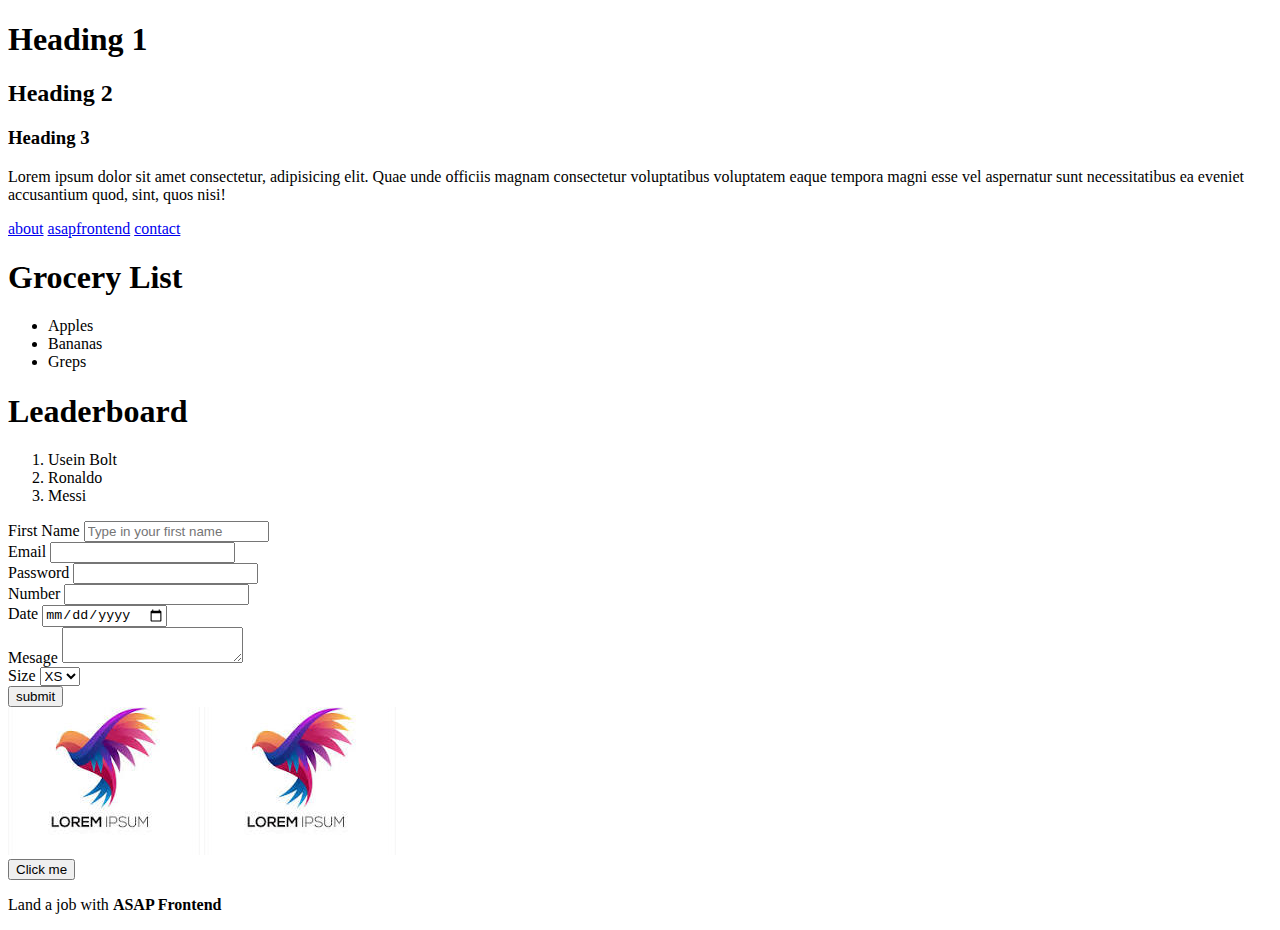
<file: index.html>
<!DOCTYPE html>
<html lang="en">

<head>
    <meta charset="UTF-8">
    <meta name="viewport" content="width=device-width, initial-scale=1.0">
    <title>HTML crush course</title>
</head>

<body>
    <!-- Heading -->
</body>
<h1>Heading 1</h1>
<h2>Heading 2</h2>
<h3>Heading 3</h3>

<!-- Paragraphs -->
<p>Lorem ipsum dolor sit amet consectetur, adipisicing elit. Quae unde officiis magnam consectetur voluptatibus
    voluptatem eaque tempora magni esse vel aspernatur sunt necessitatibus ea eveniet accusantium quod, sint, quos nisi!
</p>

<!-- Anchor elements -->
<a href="about.html">about</a>

<!--1. create a link that send us to asapfrontend.com(Must open on new tab) -->
<a href="https://asapfrontend.com" target="_blank">asapfrontend</a>

<!-- 2.create a link taht opens up a new file called "contact.html" -->
<a href="contact.html" target="_blank">contact</a>

<!-- List -->
 <h1>Grocery List</h1>
<ul>
    <li>Apples</li>
    <li>Bananas</li>
    <li>Greps</li>
</ul>
<h1>Leaderboard</h1>
<ol>
    <li>Usein Bolt</li>
    <li>Ronaldo</li>
    <li>Messi</li>
</ol>


<form action="">
    <div>
    <label for="">First Name</label>
    <!-- self clossing tag -->
    <input type="text" 
    placeholder="Type in your first name" 
    /> 
    </div>
    
    <div>
     <label for="">Email</label>
    <!-- self clossing tag -->
    <input type="email" /> 
    </div>

    <div> 
     <label for="">Password</label>
    <!-- self clossing tag -->
    <input type="password" /> 
    </div>

    <div> 
     <label for="">Number</label>
    <!-- self clossing tag -->
    <input type="number" /> 
    </div>

    <div> 
     <label for="">Date</label>
    <!-- self clossing tag -->
    <input type="date" /> 
    </div>

    <div> 
     <label for="">Mesage</label>
    <textarea name="" id=""></textarea>
    </div>

    <div> 
     <label for="">Size</label>
    <select >
        <option value="XS">XS</option>
        <option value="S">S</option>
        <option value="M">M</option>
        <option value="LG">LG</option>
    </select>
    </div>

    <button>submit</button>
</form>

 <!-- image -->
  <!-- access image locally -->
    <img src="assets/images/lorem.jpg"
     alt="Lorem image" />

 <!-- insert/acess image from internet -->
    <img src="[data-uri]"
     alt="Lorem image" />

     <!-- buttons -->
    <div>
        <button>Click me</button>
    </div>

    <!-- span -->
     <p>Land a job with <b>ASAP Frontend</b> </p>   
      
</html>
</file>
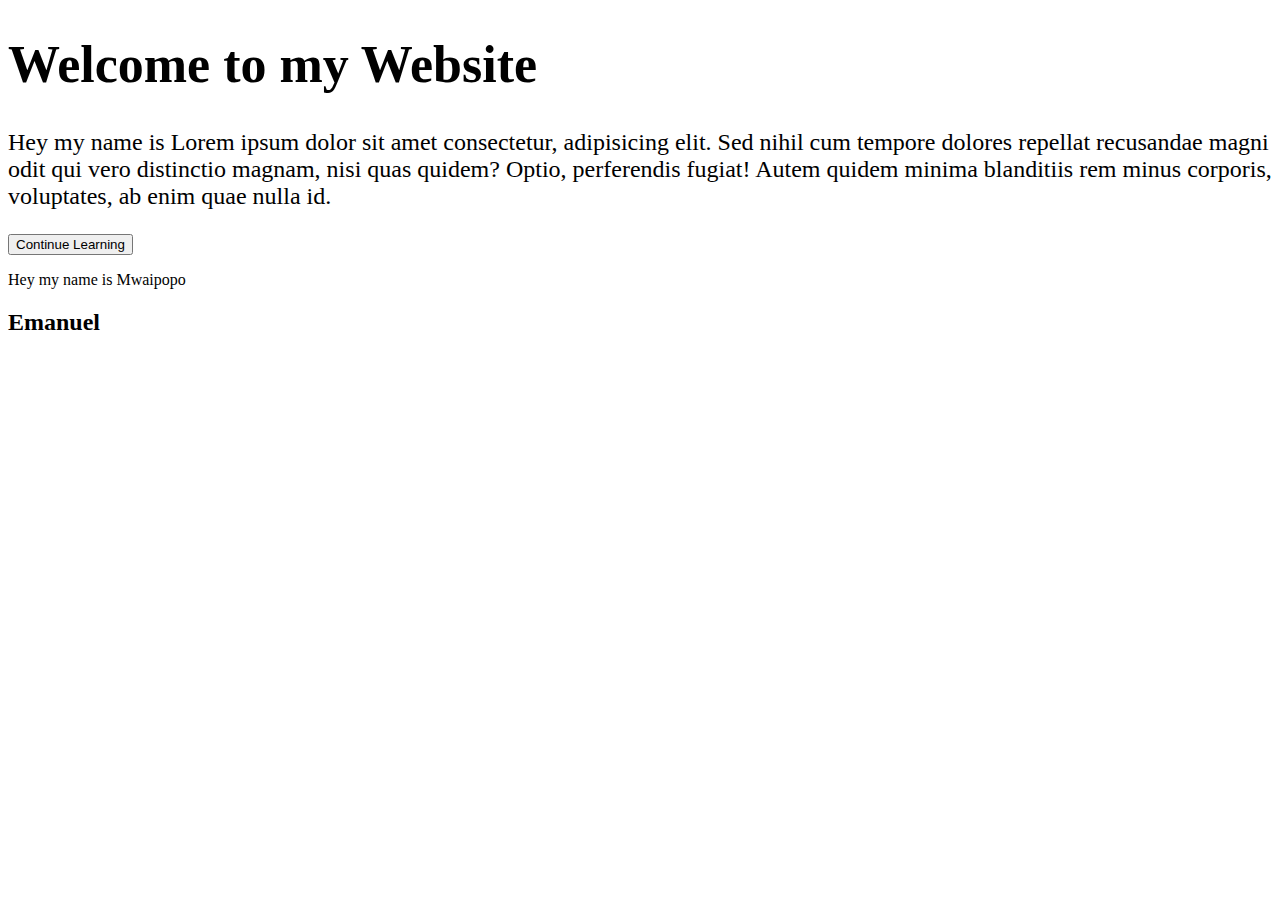
<file: media-queries/index.html>
<!DOCTYPE html>
<html lang="en">
<head>
    <meta charset="UTF-8">
    <meta name="viewport" content="width=, initial-scale=1.0">
    <title>Document</title>
    <link rel="stylesheet" href="style.css">
</head>
<body>
   <h1 class="title">Welcome to my Website</h1>
   <p class="paragraph-1">Lorem ipsum dolor sit amet consectetur, adipisicing elit. Sed nihil cum tempore dolores repellat recusandae magni odit qui vero distinctio magnam, 
    nisi quas quidem? Optio, perferendis fugiat! Autem quidem minima blanditiis rem minus corporis, voluptates, ab enim quae nulla id.</p>
<button>Continue Learning</button>
<p>Mwaipopo</p>
<h2>Emanuel</h2>
</body>
</html>
</file>
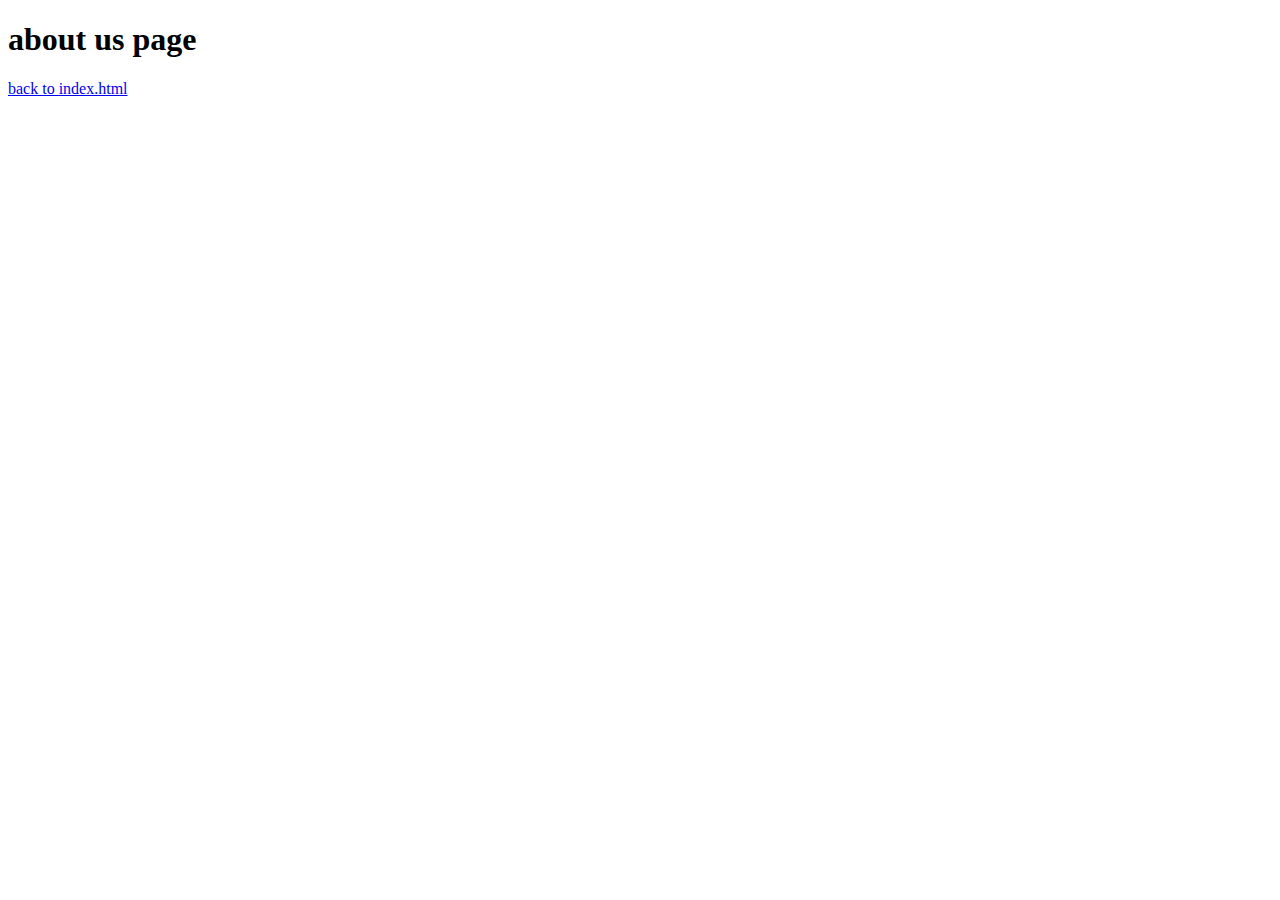
<file: about.html>
<!DOCTYPE html>
<html lang="en">

<head>
    <meta charset="UTF-8">
    <meta name="viewport" content="width=device-width, initial-scale=1.0">
    <title>Document</title>
</head>

<body>
<h1>about us page</h1>
<a href="index.html">back to index.html</a>
</body>

</html>
</file>
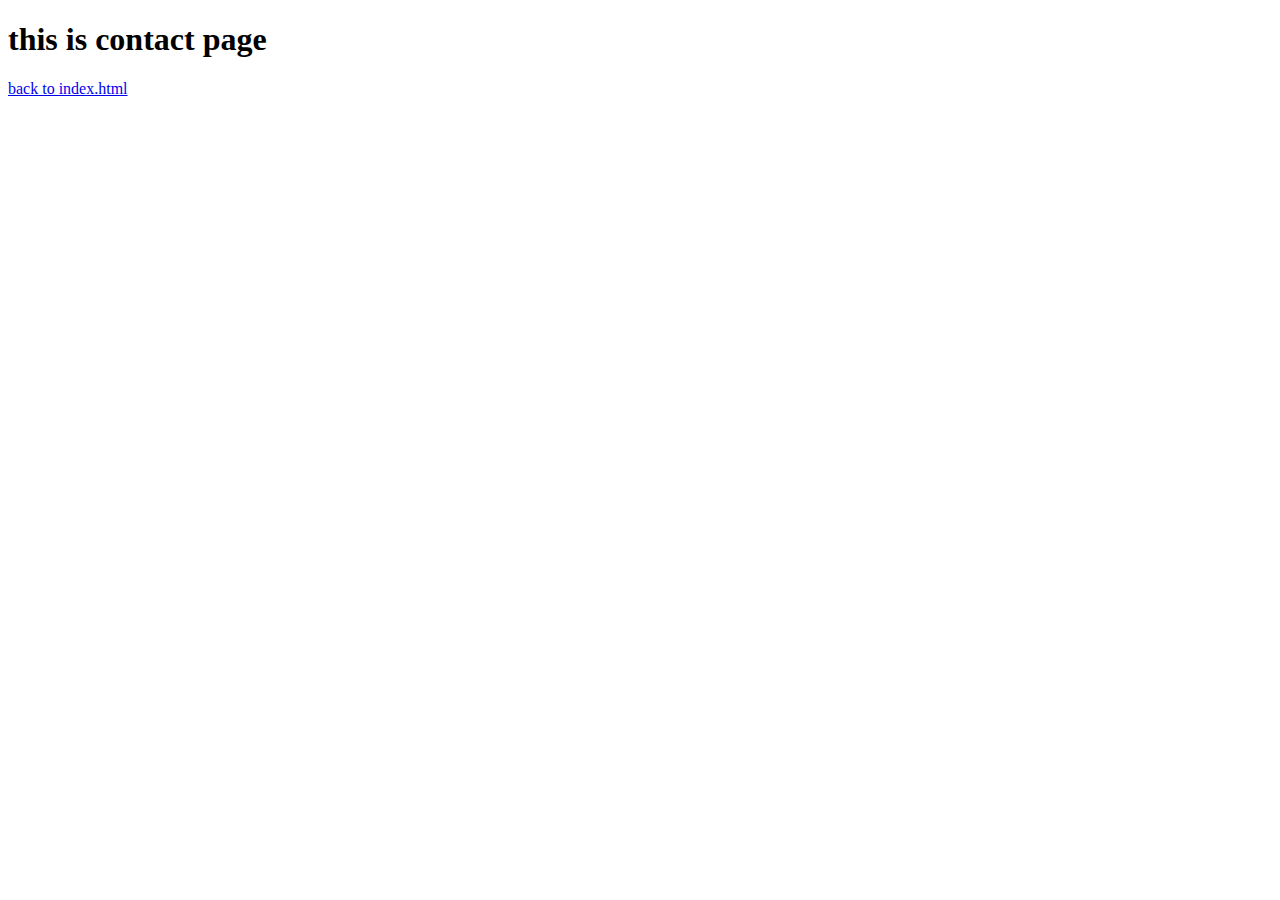
<file: contact.html>
<!DOCTYPE html>
<html lang="en">
<head>
    <meta charset="UTF-8">
    <meta name="viewport" content="width=device-width, initial-scale=1.0">
    <title>Document</title>
</head>
<body>
    <h1>this is contact page</h1>
    <a href="index.html">back to index.html</a>
</body>
</html>
</file>
<file: media-queries/style.css>
.title{
    font-size:52px;
}

.paragraph-1{
    font-size: 24px;
}

@media (max-width:640px){
    .title{
        font-size: 36px;
    }
    .paragraph-1{
        font-size: 26px;
    }
    
}

@media (max-width:480px){
    .title{
        font-size: 32px;
    }
    .paragraph-1 {
        font-size: 24px;
    }
}
/* pseudo classes */
button{
    transition: 300ms;
}
button:hover{
    opacity:30%;
    background-color: red;
    padding: 4px;
}

/* pseudo elments */
p::before{
    content: "Hey my name is ";
}

/* animation css */
h2{
      
    animation: pointdown 1000ms infinite alternate-reverse;  
} 
@keyframes pointdown{
    0%{
     transform: translateY(0);
    }

    100%{
      transform: translateY(16px);
    }
}
</file>
